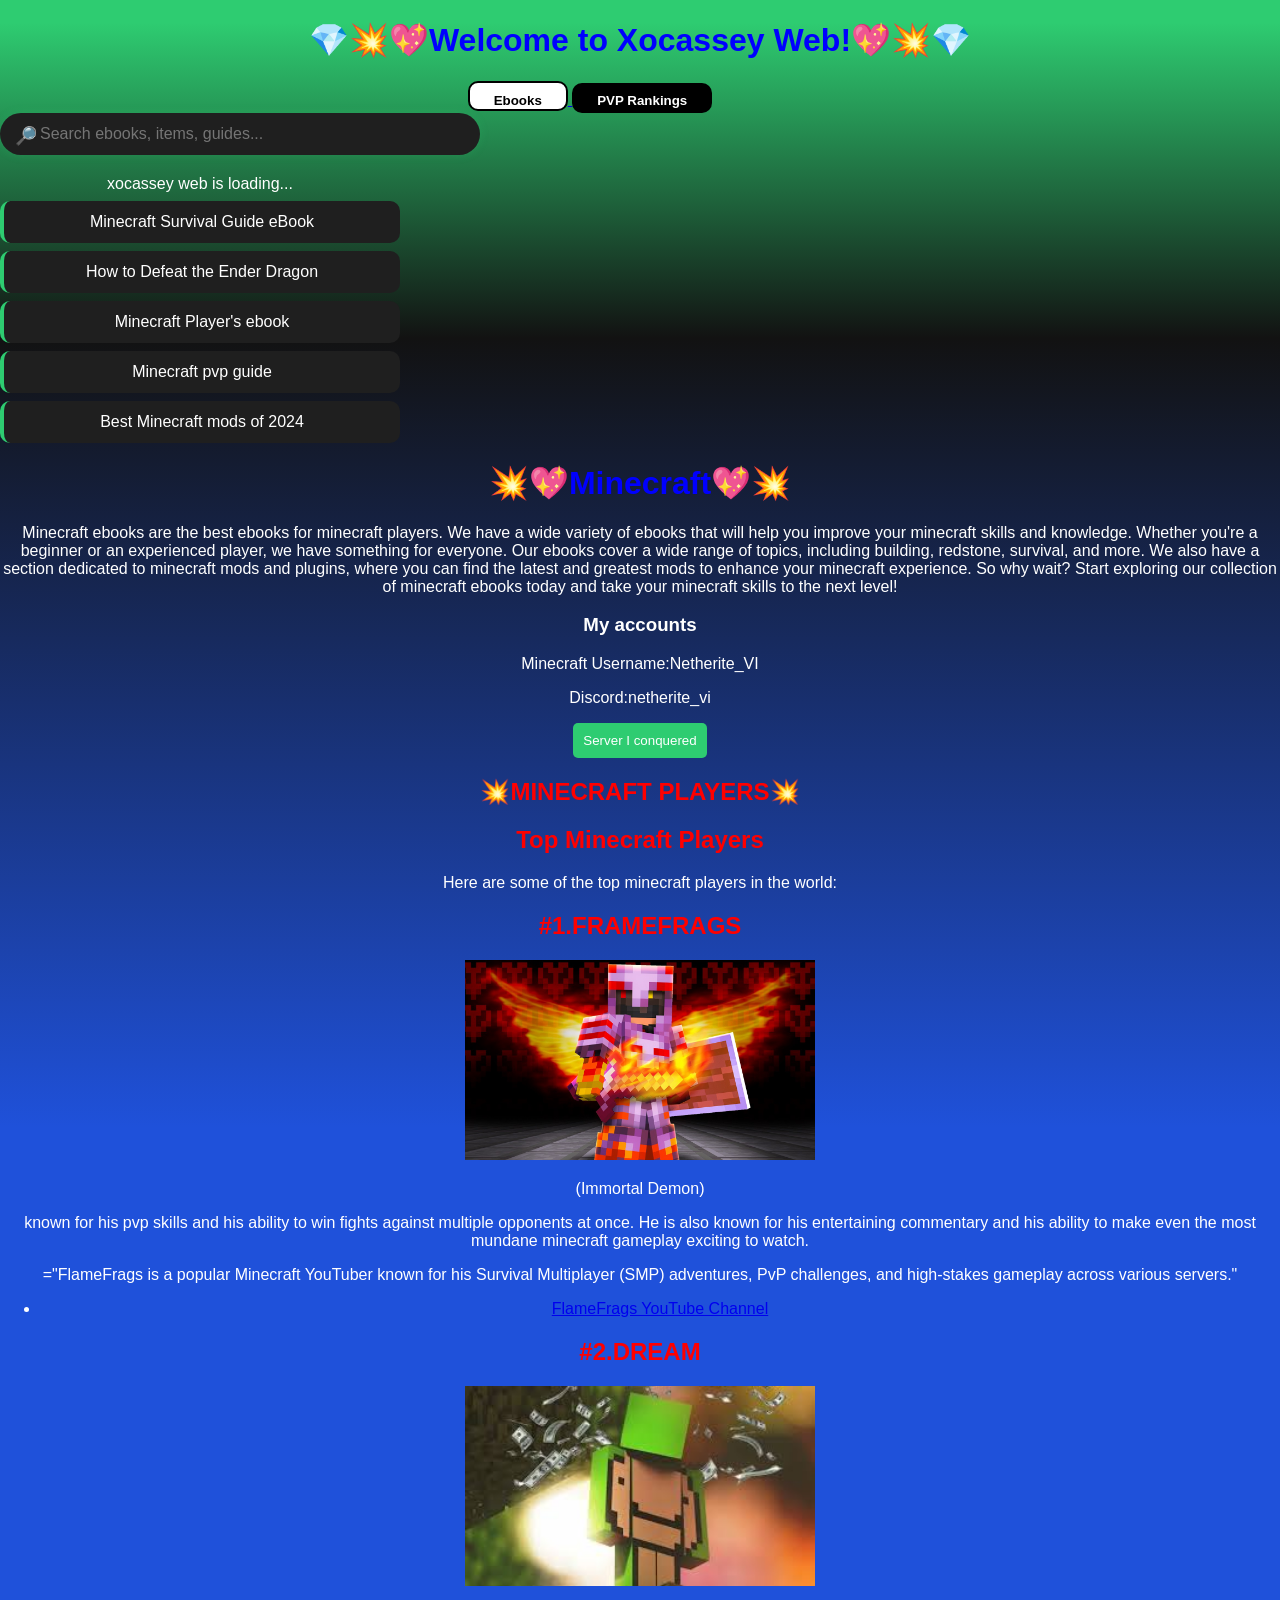
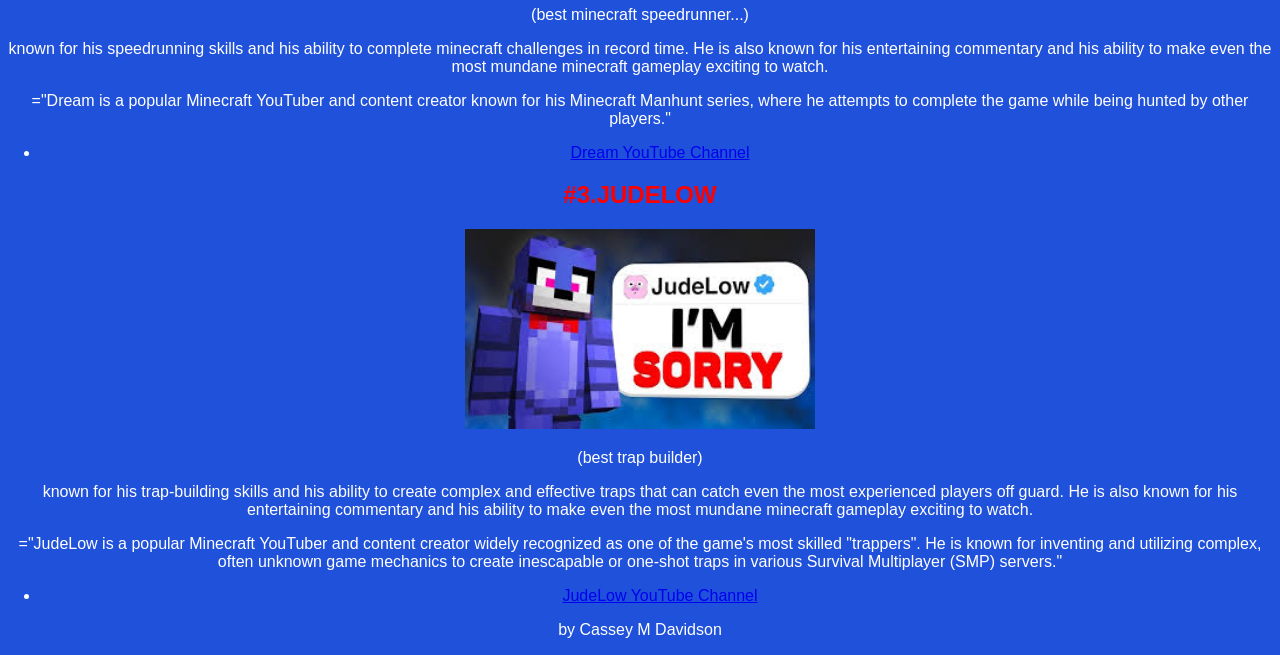
<file: main.html>
<!DOCTYPE html>
<html> 
    <head>
        <meta charset="UTF-8">
        <title>Xocassey minecraft ebooks</title>
        <link rel="stylesheet" href="styles.css">
    </head>
<body>
    <container>
          
        <h1>💎💥💖Welcome to Xocassey Web!💖💥💎</h1>
        <nav>   <a href="ebook store xo cassey.html">
  <button class="Ebook-button">Ebooks</button>
</a>
<a href="https://mctiers.com/rankings/overall" target="_blank">
     <button class="rankings-button">PVP Rankings</button>
</a>
    </style>
</a>
</nav>
            
    <style>
      body {
    margin: 0;
    font-family: Arial, sans-serif;
    background: #121212;
    color: white;
    display: flex;
    flex-direction: column;
    align-items: center;
    padding-top: 60px;
  }

 
   

  h1 {
    color: #2ecc71;
  }

  /* SEARCH BAR */
  .search-box {
    width: 400px;
    max-width: 90%;
    position: relative;
  }

  .search-box input {
    width: 100%;
    padding: 12px 40px;
    border-radius: 30px;
    border: none;
    outline: none;
    font-size: 16px;
    transition: 0.3s;
    background: #1f1f1f;
    color: white;
    box-shadow: 0 0 10px rgba(46, 204, 113, 0.2);
  }

  .search-box input:focus {
    box-shadow: 0 0 20px #2ecc71;
    transform: scale(1.02);
  }

  .search-icon {
    position: absolute;
    left: 15px;
    top: 12px;
    font-size: 18px;
    color: #2ecc71;
  }

  /* RESULTS */
  .results {
    width: 400px;
    max-width: 90%;
    margin-top: 20px;
  }

  .item {
    background: #1f1f1f;
    padding: 12px;
    margin: 8px 0;
    border-radius: 10px;
    border-left: 4px solid #2ecc71;
    transition: 0.2s;
  }

  .item:hover {
    transform: translateX(5px);
  }
</style>


 
  

<div class="search-box">
  <span class="search-icon">🔎</span>
  <input type="text" id="search" placeholder="Search ebooks, items, guides...">
</div>

<div class="results" id="results"></div>

<script>
  // Sample data (you can replace with API data later)
  fetch("http://localhost:3000/api/ebooks")
  .then(response => response.json())
  .then(data => {
    console.log(data); // shows API data
  })
  .catch(error => console.error(error));
  const data = [
    "Minecraft Survival Guide eBook",
    "How to Defeat the Ender Dragon",
    "Minecraft Player's ebook",
    "Minecraft pvp guide",
    "Best Minecraft mods of 2024",];

     const searchInput = document.getElementById("search");
     const results = document.getElementById("results");

     function display(items) {
      results.innerHTML = "xocassey web is loading...";

      if (items.length === 0) {
       results.innerHTML = "<p>No results found 😢</p>";
       return;
      }

     items.forEach(item => {
      const div = document.createElement("div");
      div.className = "item";
      div.textContent = item;
      results.appendChild(div);
      });
     }

    // initial load
    display(data);

    // live search
   searchInput.addEventListener("input", function () {
    const value = this.value.toLowerCase();

     const filtered = data.filter(item =>
      item.toLowerCase().includes(value)
       );

     display(filtered);
    });
      </script>
      
  
                    <style>
                        .Ebook-button {
                            background-color:white;
                            color:black;
                            border-radius: 10px;
                            border: none;
                            cursor: pointer;
                            width: 100px;
                            height: 30px;
                            font-weight: bold;
                            margin-left: 0px;
                            border-color: blue;
                            border: 2px solid;

                        }
                    </style>
                    <style>
                                
                        h1 {
                     color:blue;
                        }
                        body {
                            background-image: url("../minecrat\ back.jpg back.jpg ");
                            background-size: cover;
                        }
                    </style>        
        <style>
            h2 {
                color: red;
            }
            p {
                color: white;
            }
        </style>
            
              <footer>

                    <h1>💥💖Minecraft💖💥</h1>
        
        <p>Minecraft ebooks are the best ebooks for minecraft players.
            We have a wide variety of ebooks that will help you improve your minecraft skills and knowledge.
            Whether you're a beginner or an experienced player, we have something for everyone.
            Our ebooks cover a wide range of topics, including building, redstone, survival, and more. 
            We also have a section dedicated to minecraft mods and plugins, where you can find the latest and greatest mods to enhance your minecraft experience.
            So why wait? Start exploring our collection of minecraft ebooks today and take your minecraft skills to the next level!</p>
                  <h3>My accounts</h3>
            <p>Minecraft Username:Netherite_VI</p>
            <p>Discord:netherite_vi</p>
            <a href =server_conquered.html>
                <button style="padding: 10px; background: #2ecc71; color: white; border: none;">
                    Server I conquered
                </button>
            </a>


            <h2>💥MINECRAFT PLAYERS💥</h>
            <style>
                .rankings-button {
                background-color:black;
                color:white;
                border-radius: 10px;
                border: none;
                cursor: pointer;
                width: 140px;
                height: 30px;
                font-weight: bold;
                margin-right: 100px;
                }
  
            </style>
           
                <h2>Top Minecraft Players</h2>
                <p>Here are some of the top minecraft players in the world:</p>

            <style>
    body {
      font-family: Arial, sans-serif;
      background: linear-gradient(to bottom ,#2ecc71 1%, #121212 15%, #1f51da 50% );
      color: white;
      margin: 0;
      padding: 0;
    }

    header {
      background: #2ecc71;
      padding: 20px;
      text-align: center;
      font-size: 24px;
      font-weight: bold;
    }

    .container {
      padding: 20px;
    }

    .ebook {
      background: white;
      padding: 15px;
      margin: 10px 0;
      border-radius: 10px;
    }

    button {
      background: #2ecc71;
      border: none;
      padding: 10px;
      color: white;
      cursor: pointer;
      border-radius: 5px;
    }

    button:hover {
      background: #27ae60;
    }
    </style>
          
            <h2>#1.FRAMEFRAGS</h2>
        <img src="flame pvp.jpg" WIDTH="350" HEIGHT="200">
        <p>(Immortal Demon)</p>
            <p>known for his pvp skills and his ability to win fights against multiple opponents at once.
             He is also known for his entertaining commentary and his ability to make even the most mundane minecraft gameplay exciting to watch.</p>
             
        <p>="FlameFrags is a popular Minecraft YouTuber known for his Survival Multiplayer (SMP) adventures, PvP challenges, and high-stakes gameplay across various servers."</p>

        <ul>
            <li><a href="https://www.youtube.com/@FlameFragsMC" target="_blank">FlameFrags YouTube Channel</a></li>
        </ul>
        
        <h2>#2.DREAM</h2>
        <img src="dreammon.jpg" WIDTH="350" HEIGHT="200">
        <P>(best minecraft speedrunner...)</P>
         <p>known for his speedrunning skills and his ability to complete minecraft challenges in record time.
          He is also known for his entertaining commentary and his ability to make even the most mundane minecraft gameplay exciting to watch.</p>
            <p>="Dream is a popular Minecraft YouTuber and content creator known for his Minecraft Manhunt series, where he attempts to complete the game while being hunted by other players."</p>
        <ul>
            <li><a href="https://www.youtube.com/@dream" target="_blank">Dream YouTube Channel</a></li>
        </ul>

        <h2>#3.JUDELOW</h2>
        <img src="../judelow.jpg" WIDTH="350" HEIGHT="200">
        <p>(best trap builder)</p>
        <p>known for his trap-building skills and his ability to create complex and effective traps that can catch even the most experienced players off guard.
         He is also known for his entertaining commentary and his ability to make even the most mundane minecraft gameplay exciting to watch.</p>
        <p>="JudeLow is a popular Minecraft YouTuber and content creator widely recognized as one of the game's most skilled "trappers".
         He is known for inventing and utilizing complex, often unknown game mechanics to create inescapable or one-shot traps in various Survival Multiplayer (SMP) servers."</p>
        <ul>
            <li><a href="https://www.youtube.com/@JudeLoSasso" target="_blank">JudeLow YouTube Channel</a></li>
        </ul>

        </footer>
        <p>by Cassey M Davidson</p>
      </container>
</body>
</html>
</file>
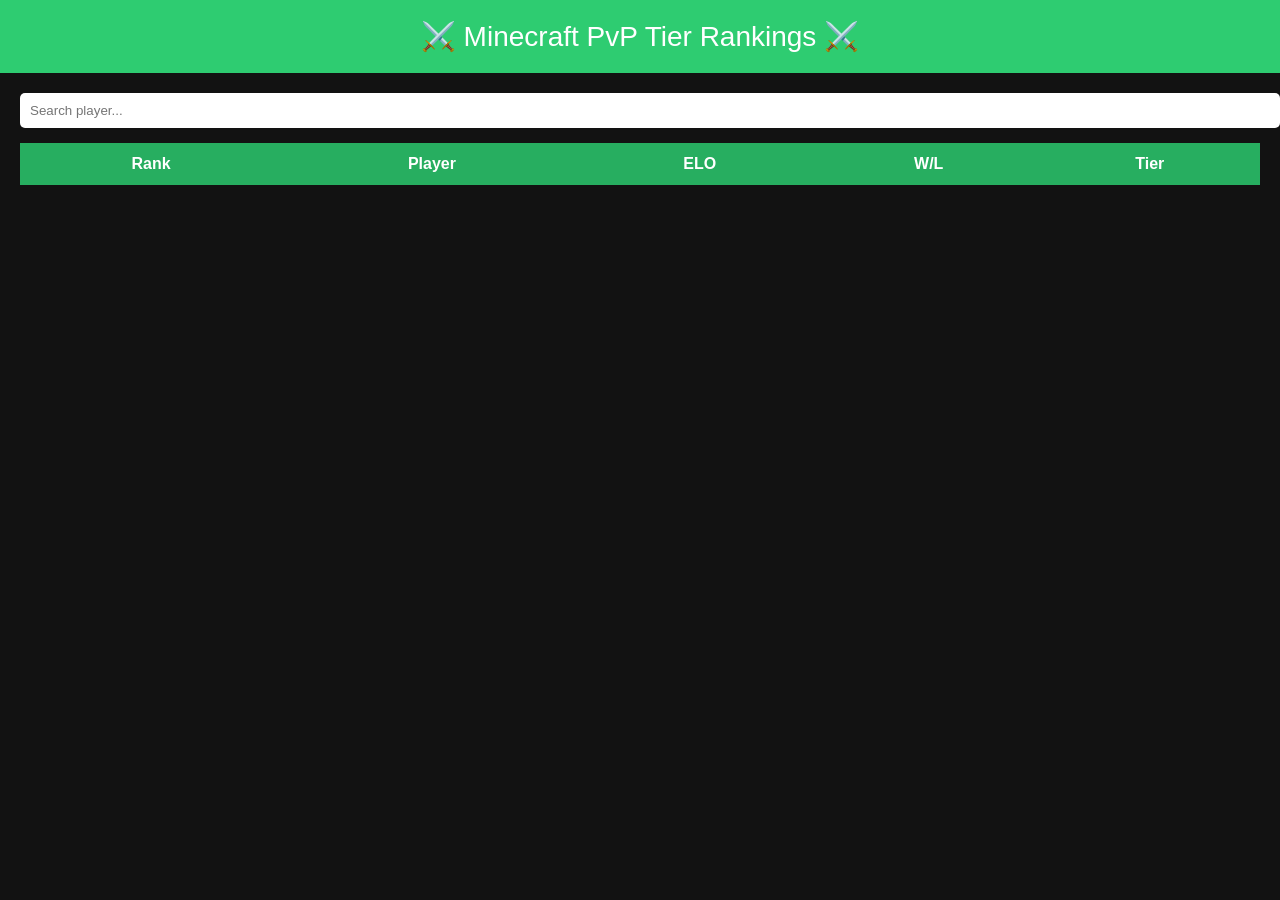
<file: server_conquered.html>
<!DOCTYPE html>
<html lang="en">
<head>
<meta charset="UTF-8">
<title>Minecraft PvP Tier Rankings</title>

<style>
body {
  margin: 0;
  font-family: Arial;
  background: #121212;
  color: white;
}

header {
  background: #2ecc71;
  padding: 20px;
  text-align: center;
  font-size: 28px;
}

.container {
  padding: 20px;
}

input {
  width: 100%;
  padding: 10px;
  margin-bottom: 15px;
  border-radius: 5px;
  border: none;
}

table {
  width: 100%;
  border-collapse: collapse;
  background: #1e1e1e;
}

th, td {
  padding: 12px;
  text-align: center;
}

th {
  background: #27ae60;
}

tr:nth-child(even) {
  background: #2a2a2a;
}

/* Tier Colors */
.S { color: #ff3b3b; font-weight: bold; }
.A { color: #ff8c00; }
.B { color: #ffd700; }
.C { color: #00bfff; }
.D { color: #aaaaaa; }

button {
  padding: 8px 12px;
  background: #2ecc71;
  border: none;
  color: white;
  cursor: pointer;
  border-radius: 5px;
}

</style>
</head>

<body>

<header>⚔️ Minecraft PvP Tier Rankings ⚔️</header>

<div class="container">

<input type="text" id="search" placeholder="Search player..." onkeyup="searchPlayer()">

<table>
<thead>
<tr>
  <th>Rank</th>
  <th>Player</th>
  <th>ELO</th>
  <th>W/L</th>
  <th>Tier</th>
</tr>
</thead>

<tbody id="tableBody"></tbody>
</table>

</div>

<script>
let players = [
  {name: "Netherite_VI", elo: 1800, wins: 30, losses: 10},
  {name: "EnderKing", elo: 1700, wins: 25, losses: 12},
  {name: "PvPMaster", elo: 1600, wins: 20, losses: 15},
  {name: "CreeperHunter", elo: 1400, wins: 18, losses: 17},
  {name: "DiamondGod", elo: 1200, wins: 12, losses: 20},
  {name: "SteveX", elo: 900, wins: 8, losses: 25}
];

// Tier system
function getTier(elo) {
  if (elo >= 1800) return "S";
  if (elo >= 1600) return "A";
  if (elo >= 1400) return "B";
  if (elo >= 1100) return "C";
  return "D";
}

// Render leaderboard
function renderTable(data) {
  const table = document.getElementById("tableBody");
  table.innerHTML = "";

  data.sort((a,b) => b.elo - a.elo);

  data.forEach((p, i) => {
    const tier = getTier(p.elo);

    table.innerHTML += `
      <tr>
        <td>#${i+1}</td>
        <td>${p.name}</td>
        <td>${p.elo}</td>
        <td>${p.wins}/${p.losses}</td>
        <td class="${tier}">${tier}</td>
      </tr>
    `;
  });
}

// Search
function searchPlayer() {
  const input = document.getElementById("search").value.toLowerCase();
  const filtered = players.filter(p => p.name.toLowerCase().includes(input));
  renderTable(filtered);
}

// Simulate match result (ELO system)
function updateElo(playerA, playerB, winner) {
  let K = 30;

  let expectedA = 1 / (1 + Math.pow(10, (playerB.elo - playerA.elo)/400));
  let expectedB = 1 / (1 + Math.pow(10, (playerA.elo - playerB.elo)/400));

  if (winner === playerA.name) {
    playerA.elo += Math.round(K * (1 - expectedA));
    playerB.elo += Math.round(K * (0 - expectedB));
    playerA.wins++;
    playerB.losses++;
  } else {
    playerB.elo += Math.round(K * (1 - expectedB));
    playerA.elo += Math.round(K * (0 - expectedA));
    playerB.wins++;
    playerA.losses++;
  }

  renderTable(players);
}

// Example match (you can remove this later)
setTimeout(() => {
  updateElo(players[0], players[1], players[0].name);
}, 3000);

renderTable(players);
</script>
<script>
const API_KEY = "PASTE_YOUR_HYPIXEL_KEY_HERE";

async function getPlayerData(username) {
  try {
    // Get UUID from Mojang
    let res = await fetch(`https://api.mojang.com/users/profiles/minecraft/${username}`);
    let data = await res.json();
    let uuid = data.id;

    // Get Hypixel stats
    let hypixel = await fetch(`https://api.hypixel.net/player?key=${API_KEY}&uuid=${uuid}`);
    let hypixelData = await hypixel.json();

    let stats = hypixelData.player.stats;

    // Example: Bedwars stats (you can change mode)
    let wins = stats.Bedwars?.wins_bedwars || 0;
    let losses = stats.Bedwars?.losses_bedwars || 0;

    let elo = (wins * 20) - (losses * 10) + 1000;

    return {
      name: username,
      elo: elo,
      wins: wins,
      losses: losses
    };

  } catch (err) {
    console.log("Error:", err);
  }
}

// Load players dynamically
async function loadPlayers() {
  const usernames = ["Netherite_VI", "Technoblade", "Dream"];

  let players = [];

  for (let name of usernames) {
    let player = await getPlayerData(name);
    if (player) players.push(player);
  }

  renderTable(players);
}

loadPlayers();
</script>

</body>
</html>
</file>
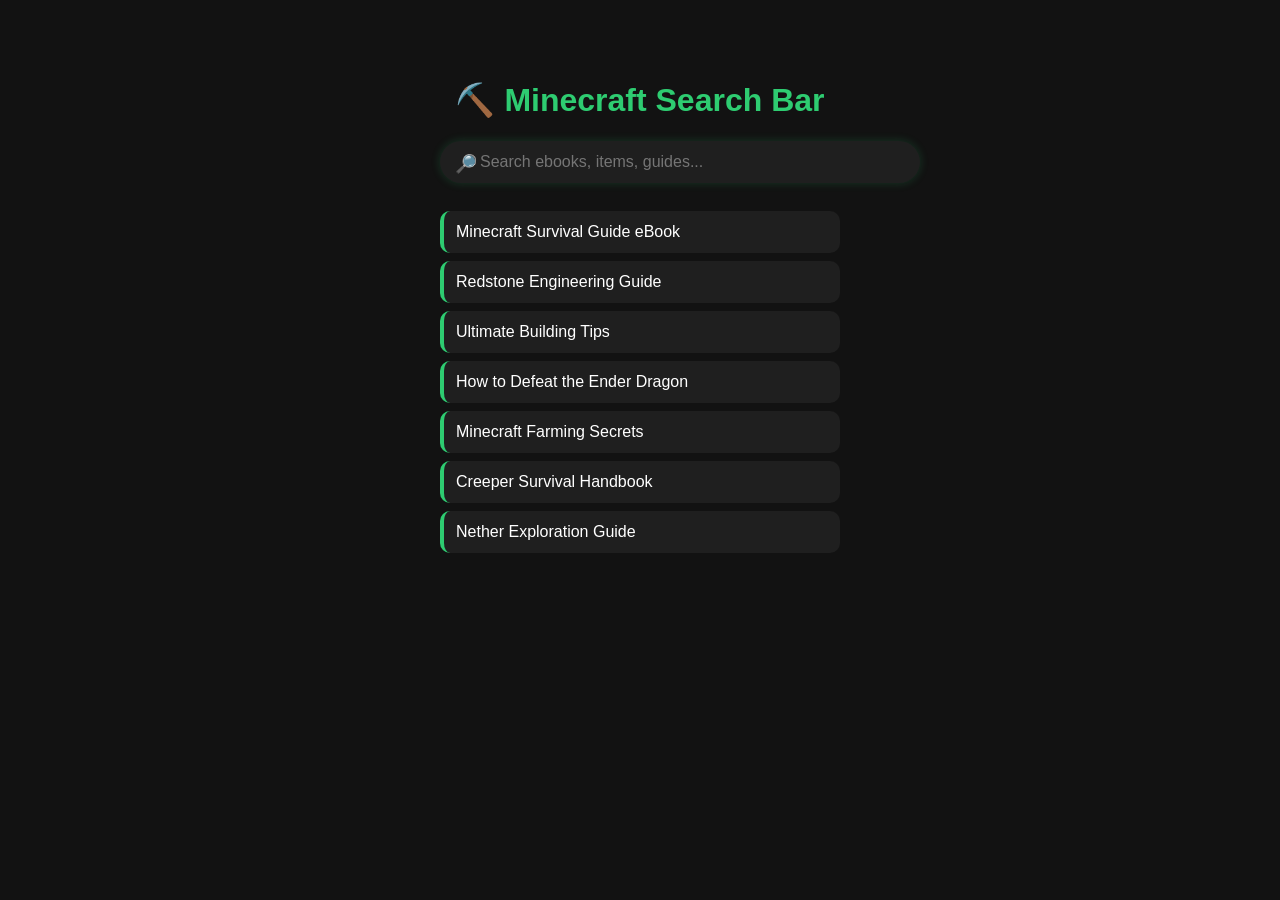
<file: web_cassey.html>
<!DOCTYPE html>
<html lang="en">
<head>
<meta charset="UTF-8">
<title>Cool Search Bar</title>

<style>
  body {
    margin: 0;
    font-family: Arial, sans-serif;
    background: #121212;
    color: white;
    display: flex;
    flex-direction: column;
    align-items: center;
    padding-top: 60px;
  }

  h1 {
    color: #2ecc71;
  }

  /* SEARCH BAR */
  .search-box {
    width: 400px;
    max-width: 90%;
    position: relative;
  }

  .search-box input {
    width: 100%;
    padding: 12px 40px;
    border-radius: 30px;
    border: none;
    outline: none;
    font-size: 16px;
    transition: 0.3s;
    background: #1f1f1f;
    color: white;
    box-shadow: 0 0 10px rgba(46, 204, 113, 0.2);
  }

  .search-box input:focus {
    box-shadow: 0 0 20px #2ecc71;
    transform: scale(1.02);
  }

  .search-icon {
    position: absolute;
    left: 15px;
    top: 12px;
    font-size: 18px;
    color: #2ecc71;
  }

  /* RESULTS */
  .results {
    width: 400px;
    max-width: 90%;
    margin-top: 20px;
  }

  .item {
    background: #1f1f1f;
    padding: 12px;
    margin: 8px 0;
    border-radius: 10px;
    border-left: 4px solid #2ecc71;
    transition: 0.2s;
  }

  .item:hover {
    transform: translateX(5px);
  }
</style>
</head>

<body>

<h1>⛏️ Minecraft Search Bar</h1>

<div class="search-box">
  <span class="search-icon">🔎</span>
  <input type="text" id="search" placeholder="Search ebooks, items, guides...">
</div>

<div class="results" id="results"></div>

<script>
  // Sample data (you can replace with API data later)
  const data = [
    "Minecraft Survival Guide eBook",
    "Redstone Engineering Guide",
    "Ultimate Building Tips",
    "How to Defeat the Ender Dragon",
    "Minecraft Farming Secrets",
    "Creeper Survival Handbook",
    "Nether Exploration Guide"
  ];

  const searchInput = document.getElementById("search");
  const results = document.getElementById("results");

  function display(items) {
    results.innerHTML = "";

    if (items.length === 0) {
      results.innerHTML = "<p>No results found 😢</p>";
      return;
    }

    items.forEach(item => {
      const div = document.createElement("div");
      div.className = "item";
      div.textContent = item;
      results.appendChild(div);
    });
  }

  // initial load
  display(data);

  // live search
  searchInput.addEventListener("input", function () {
    const value = this.value.toLowerCase();

    const filtered = data.filter(item =>
      item.toLowerCase().includes(value)
    );

    display(filtered);
  });
</script>

</body>
</html>
</file>
<file: styles.css>
body {
      background-color: rgb(255, 255, 255);
      text-align: center;
    }
    h1 {
      color:white
    }
</file>
